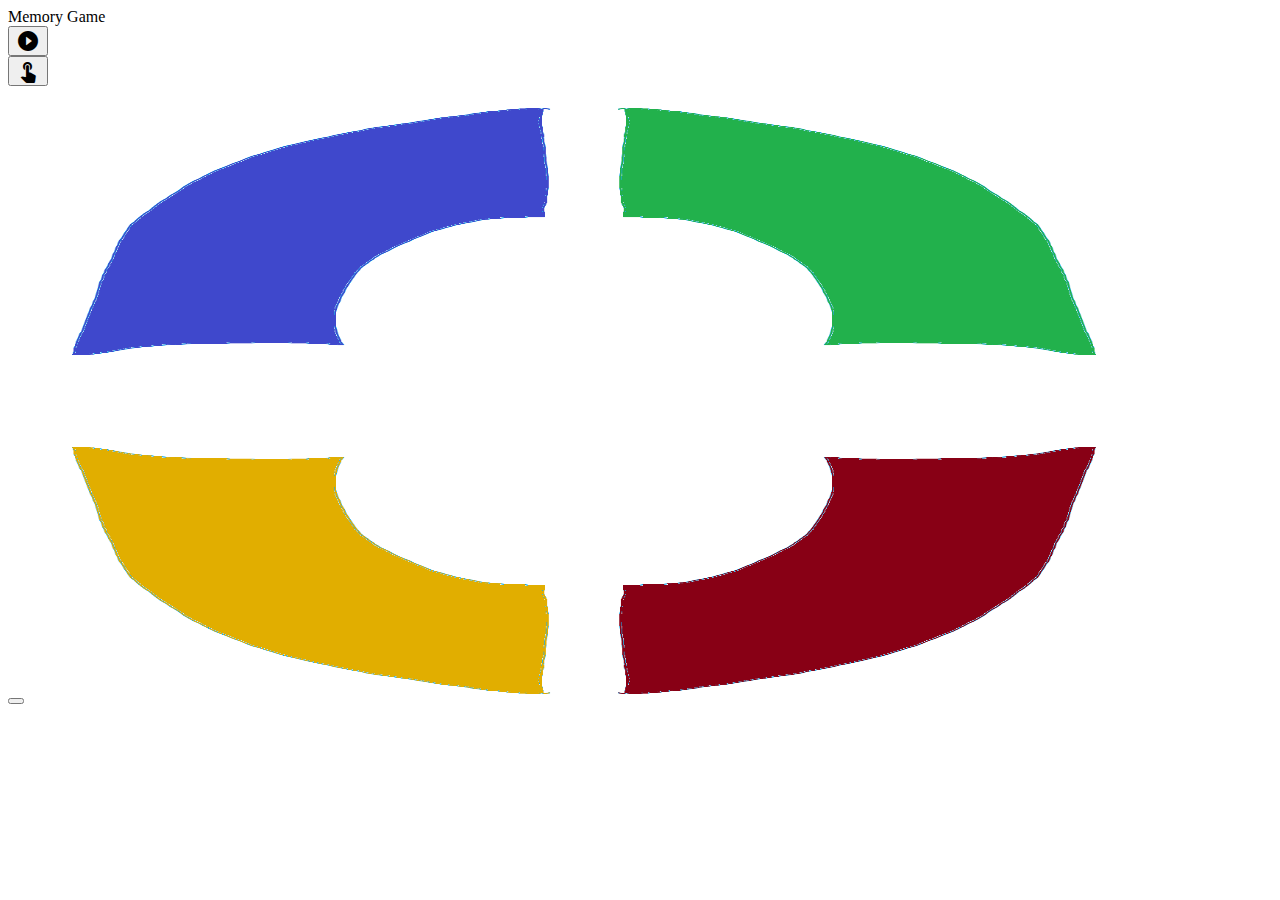
<file: Base_App/index.html>
<html>
<head>
    <meta name="viewport" content="width=device-width, initial-scale=1, maximum-scale=1.0, user-scalable=no">
    <meta name="mobile-web-app-capable" content="yes" />
    <link rel="shortcut icon" sizes="196x196" href="images/gameicon.png" />
    <meta name="apple-mobile-web-app-capable" content="yes" />
    <link rel="apple-touch-icon-precomposed" href="images/gameicon.png" />
    <link rel="stylesheet" type="text/css" href="mainPage.css">
    <link rel="stylesheet" href="https://fonts.googleapis.com/icon?family=Material+Icons">
    <link rel="stylesheet" href="https://code.getmdl.io/1.3.0/material.indigo-pink.min.css">
    <script defer src="https://code.getmdl.io/1.3.0/material.min.js"></script>
    <link rel="shortcut icon" href="images/favicon.ico">
    </head>
<body>
<div class="mdl-layout mdl-js-layout mdl-layout--fixed-header">
  <header class="mdl-layout__header">
    <div class="mdl-layout__header-row">
        <!-- Title -->
        <span class="mdl-layout-title">Memory Game</span>
        <!-- Add spacer, to align navigation to the right -->
        <div class="mdl-layout-spacer"></div>
        <div class="mdl-layout-spacer"></div>
        <button id="stateButton" onclick="startGame();" class="mdl-button mdl-js-button mdl-button--icon">
            <i id="stateIcon" class="material-icons">play_circle_filled</i>
        </button>
        <div class="mdl-layout-spacer"></div>
        <button onclick="modeButtonClicked();" class="mdl-button mdl-js-button mdl-button--icon">
            <i id="modeIcon" class="material-icons">touch_app</i>
        </button>

    </div>
  </header>
    
<br>
  <main class="mdl-layout__content">
    <div class="page-content">
        <div style=center><img class=big style="position:absolute left:33%" onclick="buttonPress('Blue')" id="TL" src="images/SimonTopLeftDark.png"><img class=big style="position:absolute left:66%" onclick="buttonPress('Green')" id="TR" src="images/SimonTopRightDark.png"></div>
        <div style=center><img class="blank" src="images/blank.png"><img id="result" class="blank" src="images/blank.png"><img class="blank" src="images/blank.png"></div>
        <div style=center><img style="left:33%" class=big id="BL" onclick="buttonPress('Yellow')" src="images/SimonBottomLeftDark.png"><img class=big style="right:33%" onclick="buttonPress('Red')"  id="BR" src="images/SimonBottomRightDark.png"></div>

        <div id="output"></div>

        <div id="toast" class="mdl-js-snackbar mdl-snackbar">
        <div class="mdl-snackbar__text"></div>
            <button class="mdl-snackbar__action" type="button"></button>
        </div>
    </div>
  </main>
</div>
</body>

<script src="gameLogic.js"></script>
<script src="main.js"></script>
</html>
</file>
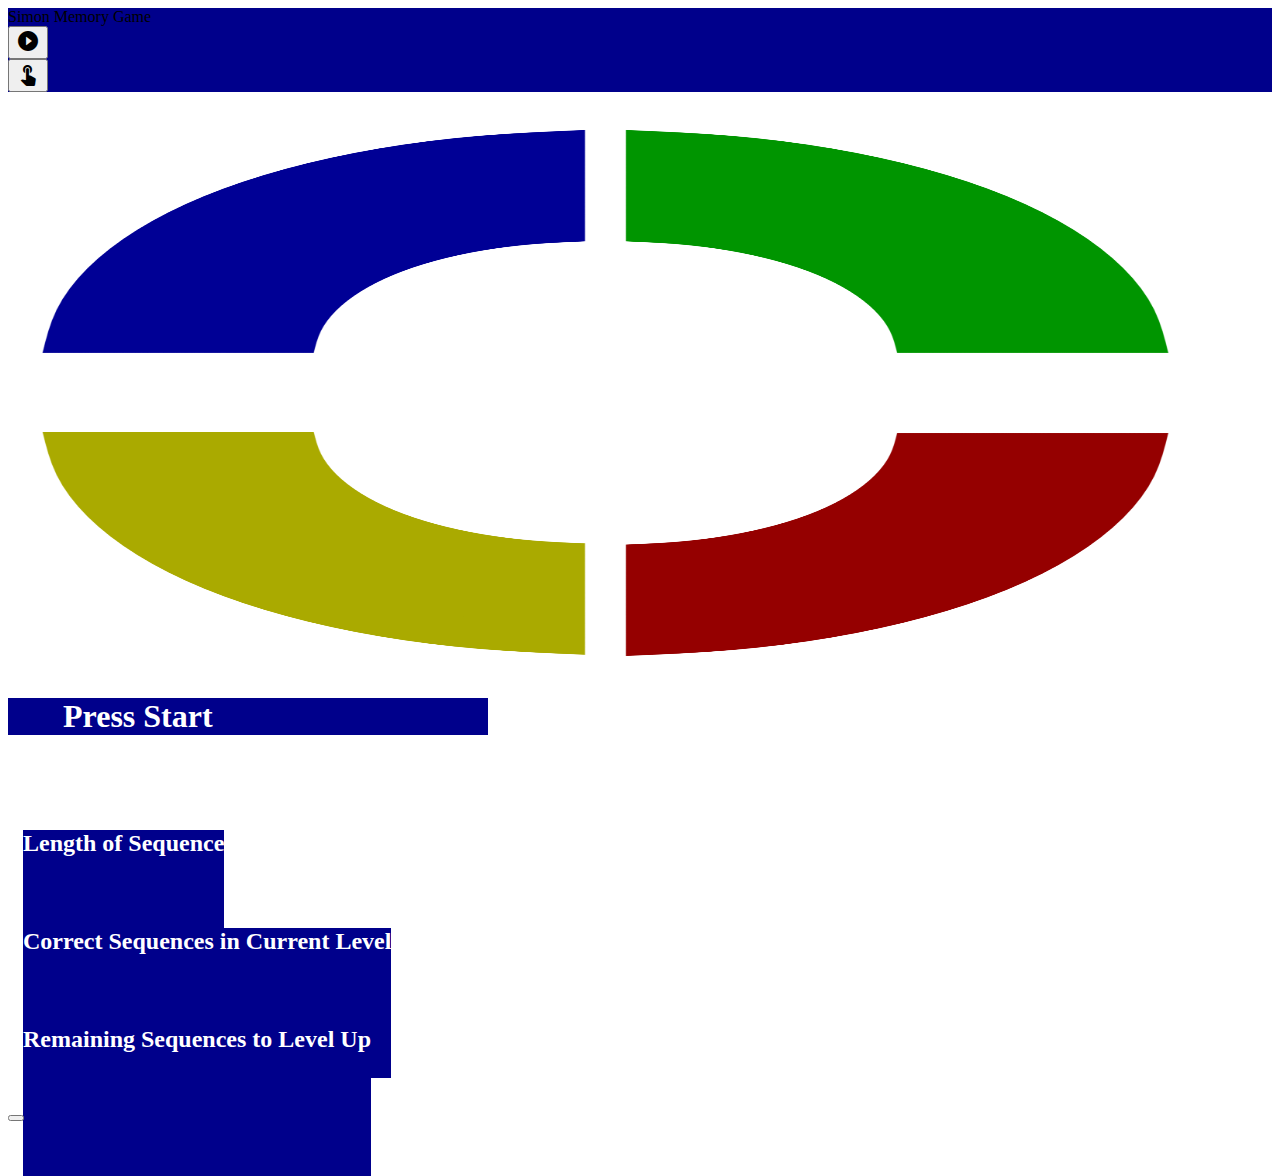
<file: Stylished_App/index.html>
<!DOCTYPE html>
<html>
<head>
    <meta name="viewport" content="width=device-width, initial-scale=1, maximum-scale=1.0, user-scalable=no">
    <meta name="mobile-web-app-capable" content="yes" />
    <link rel="shortcut icon" sizes="196x196" href="images/gameicon.png" />
    <meta name="apple-mobile-web-app-capable" content="yes" />
    <link rel="apple-touch-icon-precomposed" href="images/gameicon.png" />
    <link rel="stylesheet" type="text/css" href="mainPage.css">
    <link rel="stylesheet" href="https://fonts.googleapis.com/icon?family=Material+Icons">
    <link rel="stylesheet" href="https://code.getmdl.io/1.3.0/material.indigo-pink.min.css">
    <link href="https://cdnjs.cloudflare.com/ajax/libs/animate.css/3.5.2/animate.min.css" rel="stylesheet">
    <script defer src="https://code.getmdl.io/1.3.0/material.min.js"></script>
    <link rel="shortcut icon" href="images/favicon.ico">
    </head>
    
<body onLoad="firstLoad()">
<div class="mdl-layout mdl-js-layout mdl-layout--fixed-header ">
  <header class="mdl-layout__header animated slideInDown">
    <div class="mdl-layout__header-row" style="background-color:darkblue">
        <!-- Title -->
        <span class="mdl-layout-title">Simon Memory Game</span>
        <!-- Add spacer, to align navigation to the right -->
        <div class="mdl-layout-spacer"></div>
        <div class="mdl-layout-spacer"></div>
        <button id="stateButton" onclick="startGame();" class="mdl-button mdl-js-button mdl-button--icon">
            <i id="stateIcon" class="material-icons">play_circle_filled</i>
        </button>
        <div class="mdl-layout-spacer"></div>
        <button onclick="modeButtonClicked();" class="mdl-button mdl-js-button mdl-button--icon">
            <i id="modeIcon" class="material-icons">touch_app</i>
        </button>
    </div>
  </header>
    
    

  <main class="mdl-layout__content"> 
    <div class="page-content">
        <div style=center><img class="big animated fadeInLeft" style="position:absolute left:33%; margin-left: 20px;" onclick="buttonPress('Blue')" id="TL" src="images/SimonTopLeftDark.png"><img class="big animated fadeInDown" style="position:absolute left:66%" onclick="buttonPress('Green')" id="TR" src="images/SimonTopRightDark.png"></div>
        <div style="margin-left:25px"><img class="blank" src="images/blank.png"><img id="result" class="blank" src="images/blank.png"><img class="blank" src="images/blank.png"></div>
        <div style=center><img style="left:33%;margin-left: 20px;" class="big animated fadeInUp" id="BL" onclick="buttonPress('Yellow')" src="images/SimonBottomLeftDark.png"><img class="big animated fadeInRight" style="right:33%" onclick="buttonPress('Red')"  id="BR" src="images/SimonBottomRightDark.png"></div>

        <div id="output"></div>
        
        <div id="toast" class="mdl-js-snackbar mdl-snackbar">
        <div class="mdl-snackbar__text"></div>
            <button class="mdl-snackbar__action" type="button"></button>
        </div>
    </div>
  </main>
</div>
</body>
<script src="gameLogic.js"></script>
<script src="main.js"></script>
</html>
</file>
<file: Base_App/mainPage.css>
.big {
    width:  45vw;
    height: 30vh;
}

.touch, .rotate {
    width: auto;
    height: 5vh;
}

.blank, .tick, .cross {
    width: 28vw;
    height: 6vh;
}

#output {
    text-align: justify;
    margin: 0 auto;
    width: 50em;
}
</file>
<file: Stylished_App/mainPage.css>
.big {
    width:  45vw;
    height: 30vh;
}

.touch, .rotate {
    width: auto;
    height: 5vh;
}

.blank, .tick, .cross {
    width: 28vw;
    height: 6vh;
}

#output {
    text-align: left;
    margin-left: 0;
    padding-left: 0px;
    width: 30em;
    
}
</file>
